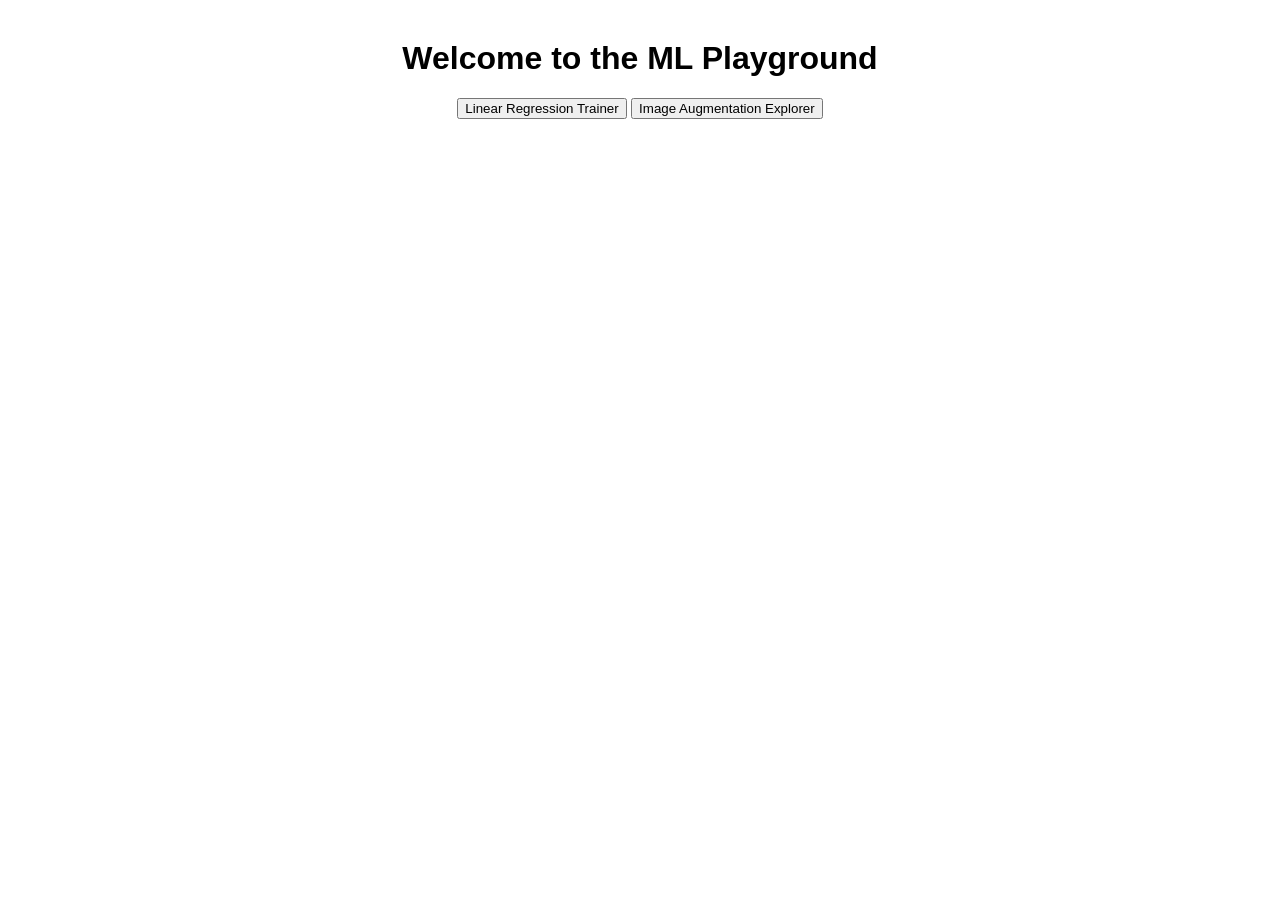
<file: index.html>
<!DOCTYPE html>
<html>
    <head>
        <title>ML Playground</title>
        <link rel="stylesheet" href="styles.css">
    </head>
    <body>
        <h1>Welcome to the ML Playground</h1>
        <div class="options">
            <button onclick="window.location.href='linear_regression.html'">
                Linear Regression Trainer
            </button>
            <button onclick="window.location.href='augmentation.html'">
                Image Augmentation Explorer
            </button>
        </div>
    </body>
</html>
</file>
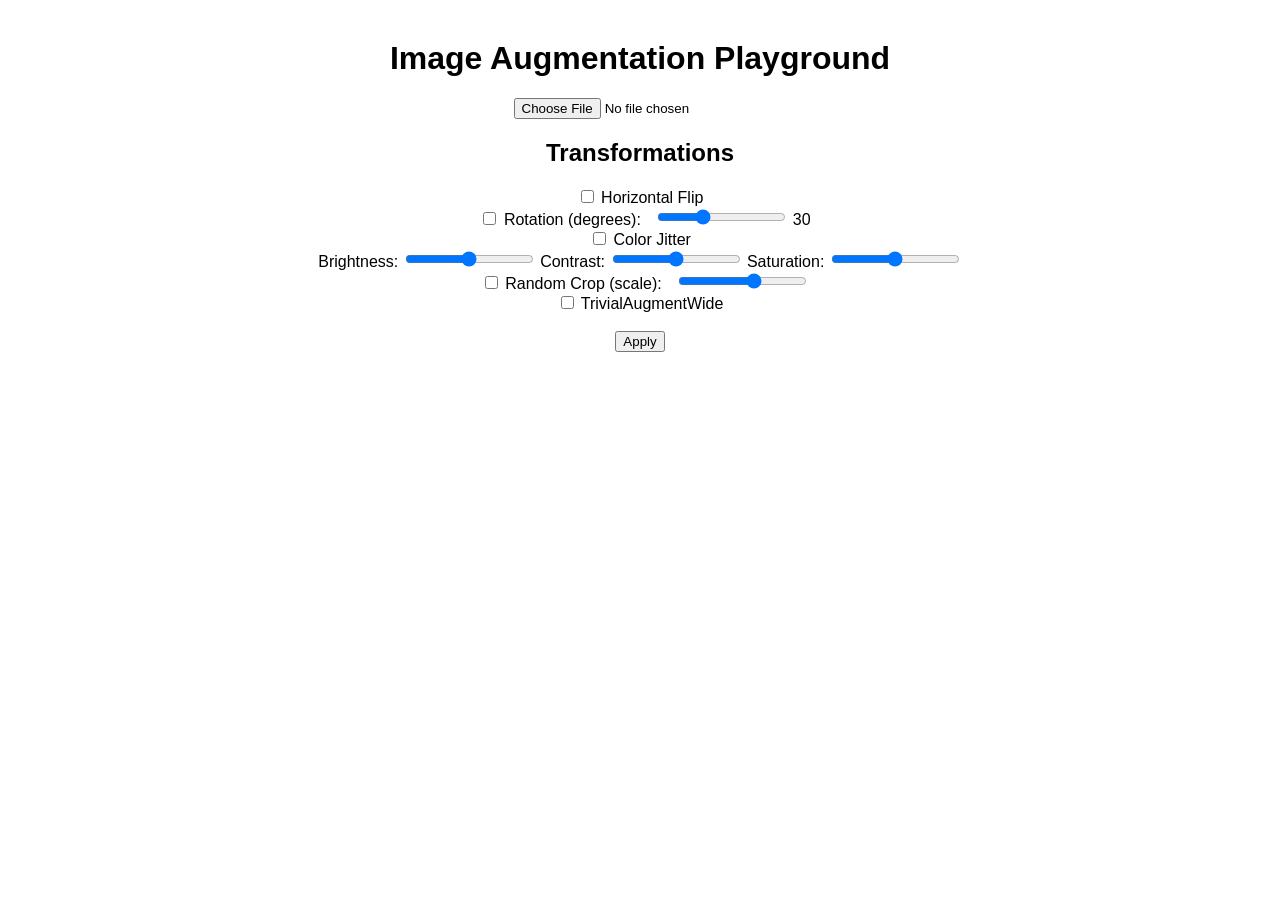
<file: augmentation.html>
<!DOCTYPE html>
<html>
    <head>
        <title>Image Augmentation Playground</title>
        <link rel="stylesheet" href="styles.css">
    </head>
    <body>
        <h1>Image Augmentation Playground</h1>

        <input type="file" id="uploadImage" accept="image/*">
        <img id="previewImage" style="display:none; width:200px; margin-top:10px;" />

        <h2>Transformations</h2>
        <div>
            <label>
                <input type="checkbox" id="flip">
                Horizontal Flip
            </label>
        </div>
        <div>
            <label>
                <input type="checkbox" id="rotateCheck">
                Rotation (degrees):
            </label>
            <input type="range" id="rotation" min="0" max="90" value="30">
            <span id="rotationValue">30</span>
        </div>
        <div>
            <label>
                <input type="checkbox" id="jitterCheck">
                Color Jitter
            </label>
            <br>
            Brightness: <input type="range" id="brightness" min="0" max="1" step="0.1" value="0.5">
            Contrast: <input type="range" id="contrast" min="0" max="1" step="0.1" value="0.5">
            Saturation: <input type="range" id="saturation" min="0" max="1" step="0.1" value="0.5">
        </div>
        <div>
            <label>
                <input type="checkbox" id="cropCheck">
                Random Crop (scale):
            </label>
            <input type="range" id="cropScale" min="0.5" max="1" step="0.1" value="0.8">
        </div>
        <div>
            <label>
                <input type="checkbox" id="trivial">
                TrivialAugmentWide
            </label>
        </div>

        <br>
        <button id="applyBtn">Apply</button>
        <div id="augmentedSamples" style="display:flex; gap:10px; flex-wrap: wrap;"></div>

        <script src="script_aug.js"></script>
    </body>
</html>
</file>
<file: styles.css>
body {
    font-family: Arial;
    text-align: center;
    margin: 40px;
}

.controls {
    margin-bottom: 20px;
}

label {
    margin: 10px;
}
</file>
